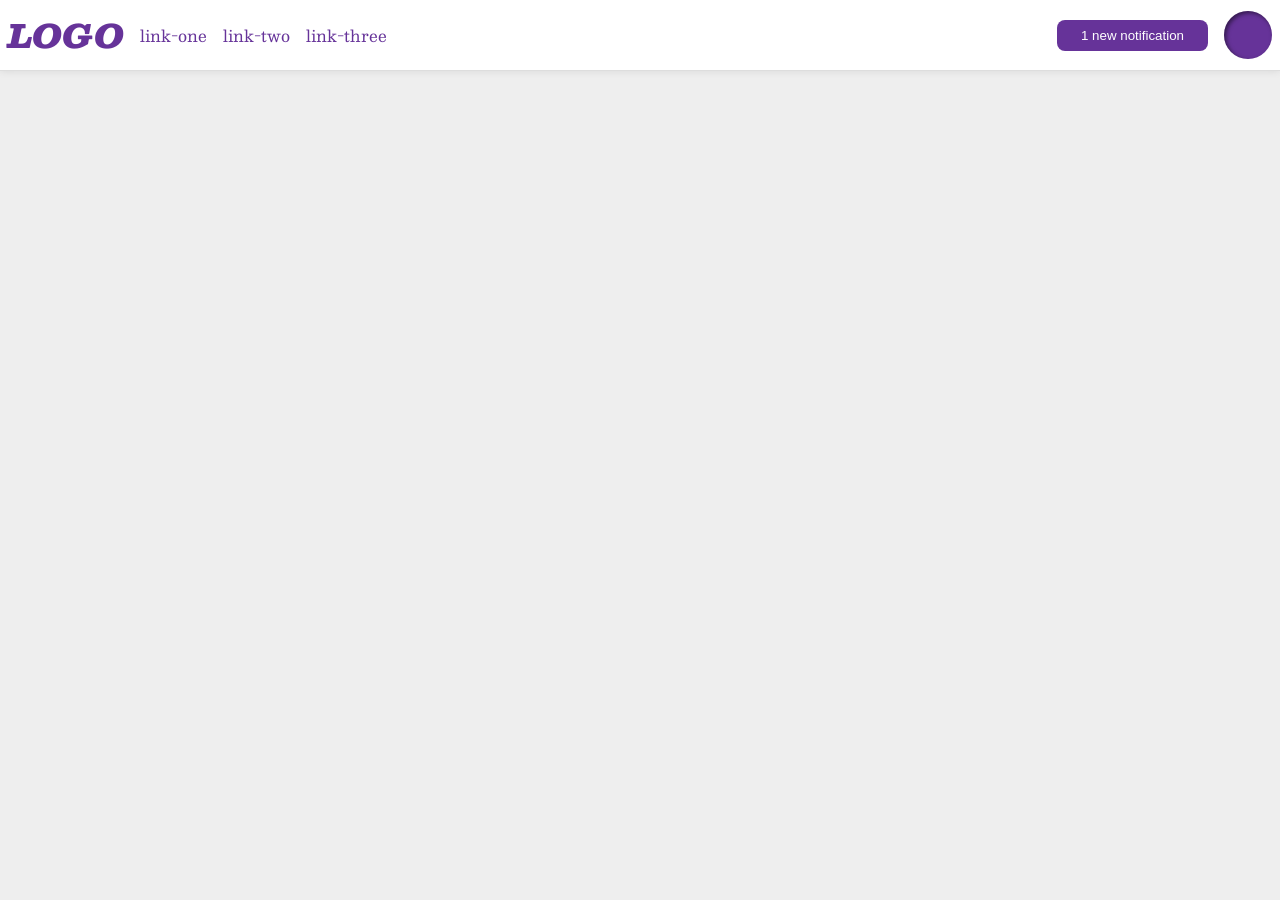
<file: foundations/flex/03-flex-header-2/index.html>
<!DOCTYPE html>
<html lang="en">
  <head>
    <meta charset="UTF-8">
    <meta http-equiv="X-UA-Compatible" content="IE=edge">
    <meta name="viewport" content="width=device-width, initial-scale=1.0">
    <title>Flex Header 2</title>
    <link rel="stylesheet" href="style.css">
  </head>
  <body>
    <div class="header">
      <div class="left">
        <div class="logo">
        LOGO
      </div>
      <ul class="links">
        <li><a href="https://google.com">link-one</a></li>
        <li><a href="https://google.com">link-two</a></li>
        <li><a href="https://google.com">link-three</a></li>
      </ul>
      </div>
      <div class="right">
        <button class="notifications">
        1 new notification
      </button>
      <div class="profile-image"></div>
      </div>
    </div>
  </body>
</html>
</file>
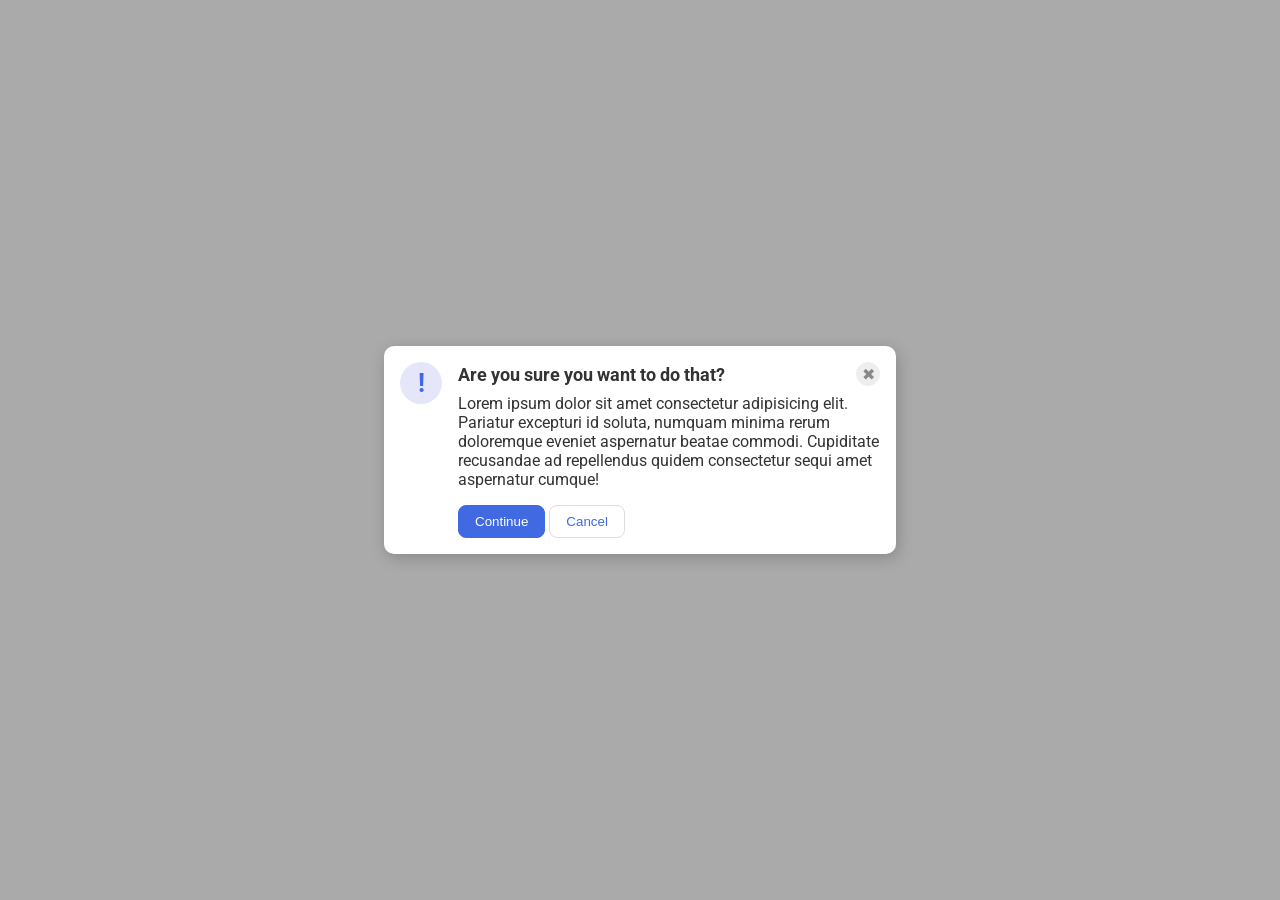
<file: foundations/flex/05-flex-modal/index.html>
<!DOCTYPE html>
<html lang="en">
  <head>
    <meta charset="UTF-8">
    <meta http-equiv="X-UA-Compatible" content="IE=edge">
    <meta name="viewport" content="width=device-width, initial-scale=1.0">
    <link rel="stylesheet" href="style.css">
    <title>Modal</title>
  </head>
 <body>
    <div class="modal">
      <div class="icon">!</div>
      <!-- additional container used here -->
      <div class="container">
        <!-- header div was moved to encompass the close button as well -->
        <div class="header">Are you sure you want to do that?
          <button class="close-button">✖</button>
        </div>
        <div class="text">Lorem ipsum dolor sit amet consectetur adipisicing elit. Pariatur excepturi id soluta, numquam minima rerum doloremque eveniet aspernatur beatae commodi. Cupiditate recusandae ad repellendus quidem consectetur sequi amet aspernatur cumque!</div>
        <button class="continue">Continue</button>
        <button class="cancel">Cancel</button>
      </div>
    </div>
  </body>
</html>
</file>
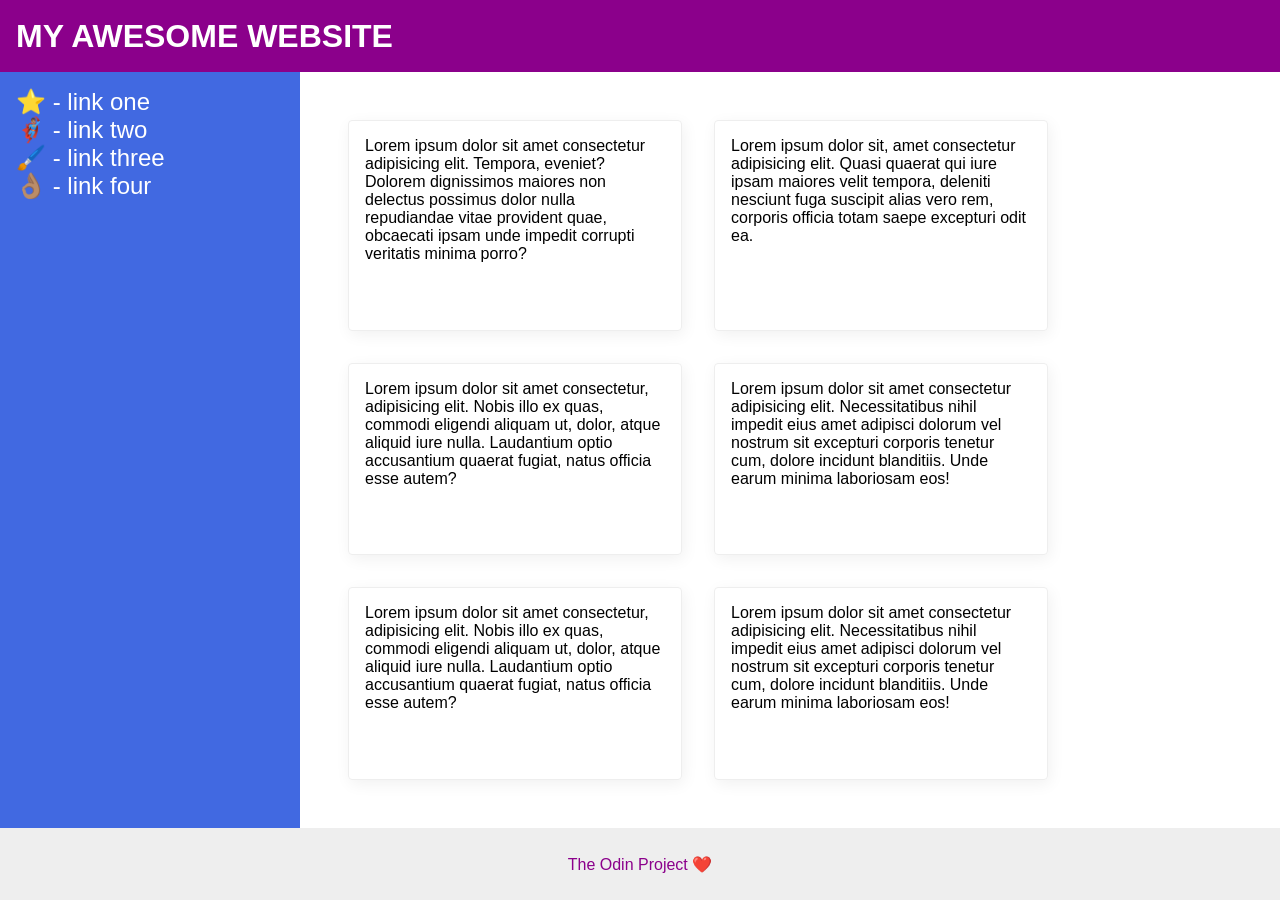
<file: foundations/flex/07-flex-layout-2/index.html>
<!DOCTYPE html>
<html lang="en">
  <head>
    <meta charset="UTF-8">
    <meta http-equiv="X-UA-Compatible" content="IE=edge">
    <meta name="viewport" content="width=device-width, initial-scale=1.0">
    <title>The Holy Grail</title>
    <link rel="stylesheet" href="style.css">
  </head>
  <body>
    <div class="header">
      <div class="title">MY AWESOME WEBSITE</div>
    </div>

    <div class="content">
      <div class="sidebar">
        <ul>
          <li><a href="#">⭐ - link one</a></li>
          <li><a href="#">🦸🏽‍♂️ - link two</a></li>
          <li><a href="#">🖌️ - link three</a></li>
          <li><a href="#">👌🏽 - link four</a></li>
        </ul>
      </div>

      <div class="cards">
        <div class="card">Lorem ipsum dolor sit amet consectetur adipisicing elit. Tempora, eveniet? Dolorem dignissimos maiores non delectus possimus dolor nulla repudiandae vitae provident quae, obcaecati ipsam unde impedit corrupti veritatis minima porro?</div>
        <div class="card">Lorem ipsum dolor sit, amet consectetur adipisicing elit. Quasi quaerat qui iure ipsam maiores velit tempora, deleniti nesciunt fuga suscipit alias vero rem, corporis officia totam saepe excepturi odit ea.</div>
        <div class="card">Lorem ipsum dolor sit amet consectetur, adipisicing elit. Nobis illo ex quas, commodi eligendi aliquam ut, dolor, atque aliquid iure nulla. Laudantium optio accusantium quaerat fugiat, natus officia esse autem?</div>
        <div class="card">Lorem ipsum dolor sit amet consectetur adipisicing elit. Necessitatibus nihil impedit eius amet adipisci dolorum vel nostrum sit excepturi corporis tenetur cum, dolore incidunt blanditiis. Unde earum minima laboriosam eos!</div>
        <div class="card">Lorem ipsum dolor sit amet consectetur, adipisicing elit. Nobis illo ex quas, commodi eligendi aliquam ut, dolor, atque aliquid iure nulla. Laudantium optio accusantium quaerat fugiat, natus officia esse autem?</div>
        <div class="card">Lorem ipsum dolor sit amet consectetur adipisicing elit. Necessitatibus nihil impedit eius amet adipisci dolorum vel nostrum sit excepturi corporis tenetur cum, dolore incidunt blanditiis. Unde earum minima laboriosam eos!</div>
      </div>
    </div>

    <div class="footer">
      <div class="foot">The Odin Project ❤️</div>
    </div>
  </body>
</html>
</file>
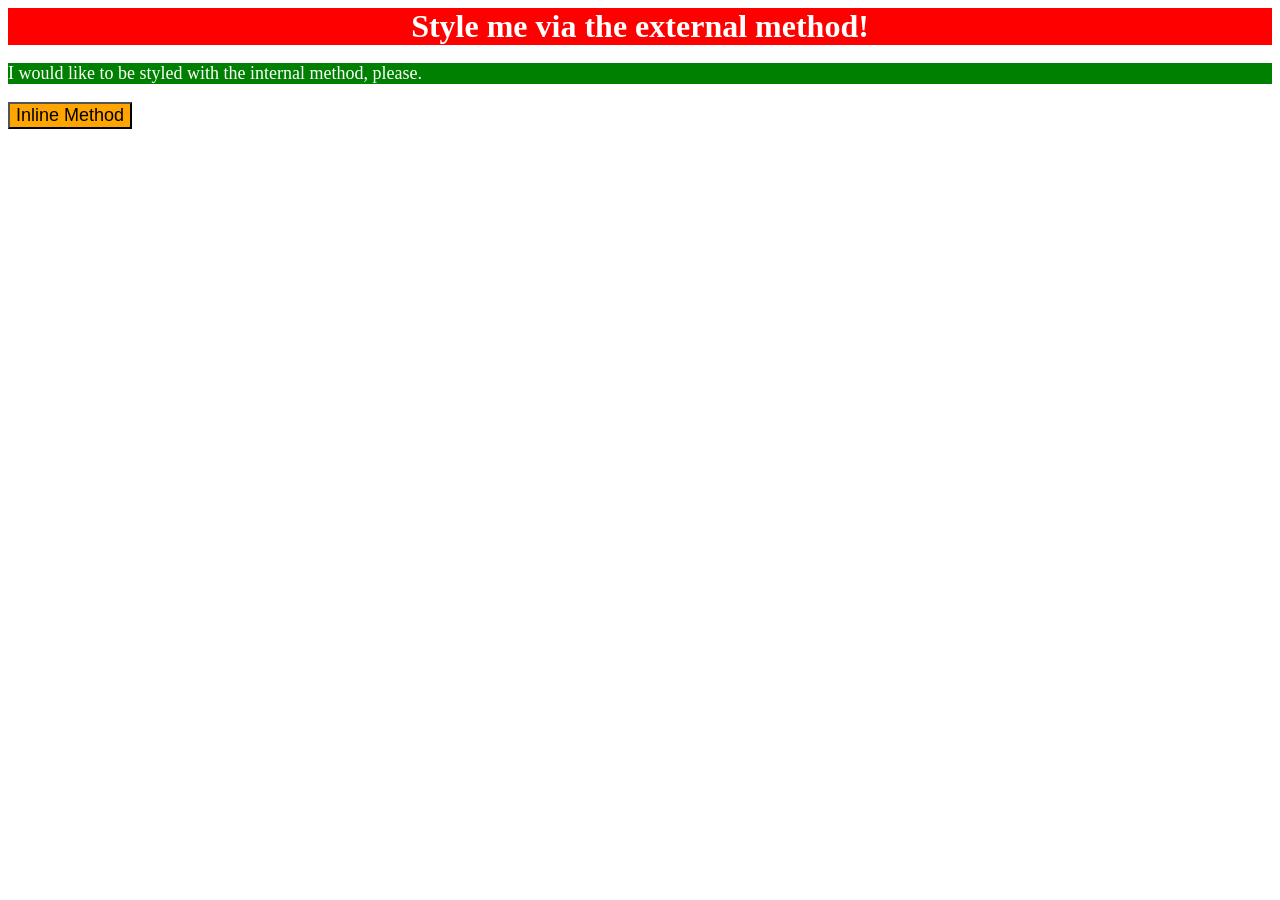
<file: foundations/intro-to-css/01-css-methods/index.html>
<!DOCTYPE html>
<html lang="en">
  <head>
    <meta charset="UTF-8">
    <meta http-equiv="X-UA-Compatible" content="IE=edge">
    <meta name="viewport" content="width=device-width, initial-scale=1.0">
    <title>Methods for Adding CSS</title>

    <style>
      p {
        background-color: green;
        color: white;
        font-size: 18px;
      }
    </style>

  </head>
  <body>
    <div><link rel="stylesheet" href="styles.css">Style me via the external method!</div>
    <p>I would like to be styled with the internal method, please.</p>
    <button style="background-color: orange; font-size: 18px;" >Inline Method</button>
  </body>
</html>
</file>
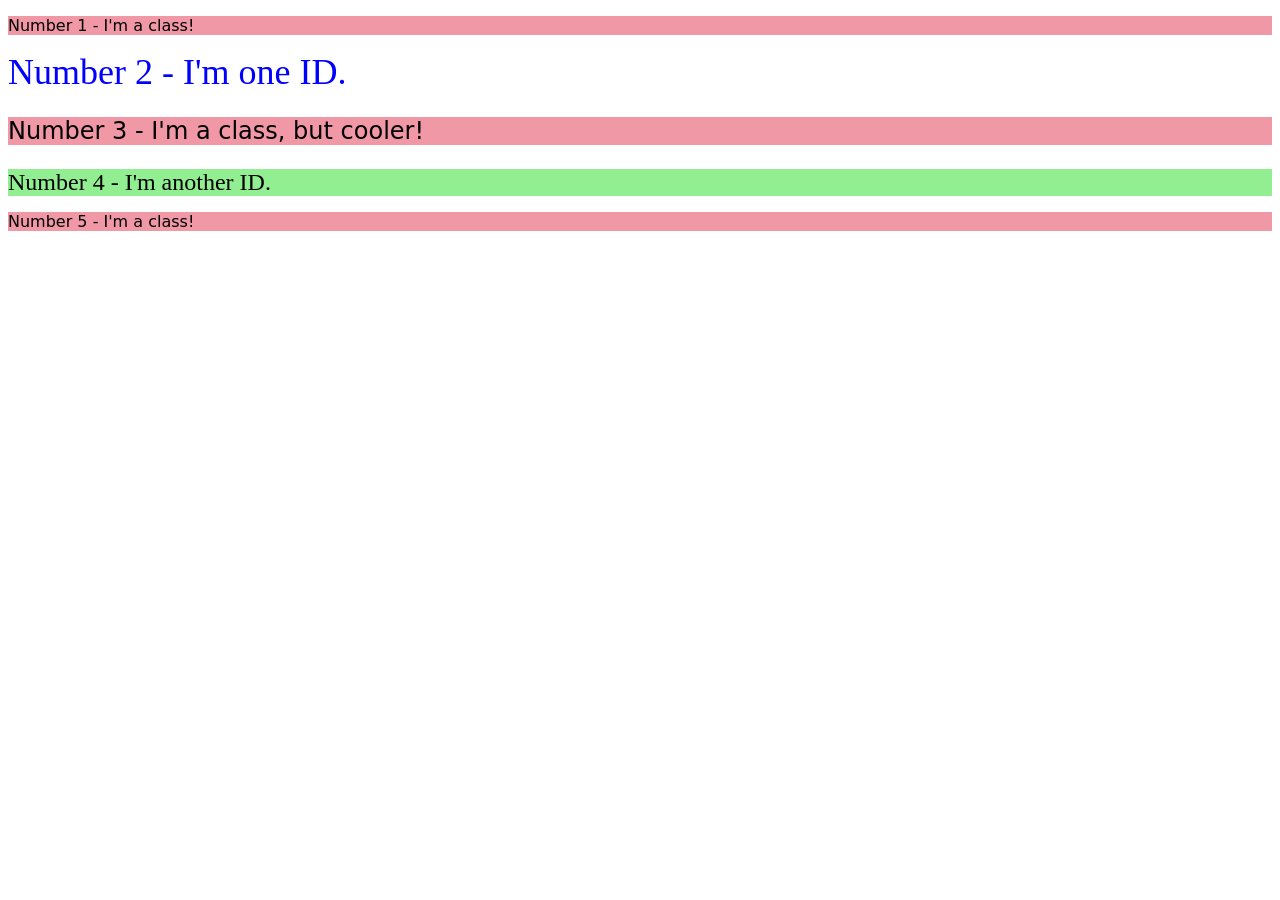
<file: foundations/intro-to-css/02-class-id-selectors/index.html>
<!DOCTYPE html>
<html lang="en">
  <head>
    <meta charset="UTF-8">
    <meta http-equiv="X-UA-Compatible" content="IE=edge">
    <meta name="viewport" content="width=device-width, initial-scale=1.0">
    <title>Class and ID Selectors</title>
    <link rel="stylesheet" href="style.css">
  </head>
  <body>
    <p class="odd">Number 1 - I'm a class!</p>
    <div id="two">Number 2 - I'm one ID.</div>
    <p class="odd adjust_font_size">Number 3 - I'm a class, but cooler!</p>
    <div id="four" class="adjust_font_size">Number 4 - I'm another ID.</div>
    <p class="odd">Number 5 - I'm a class!</p>
  </body>
</html>
</file>
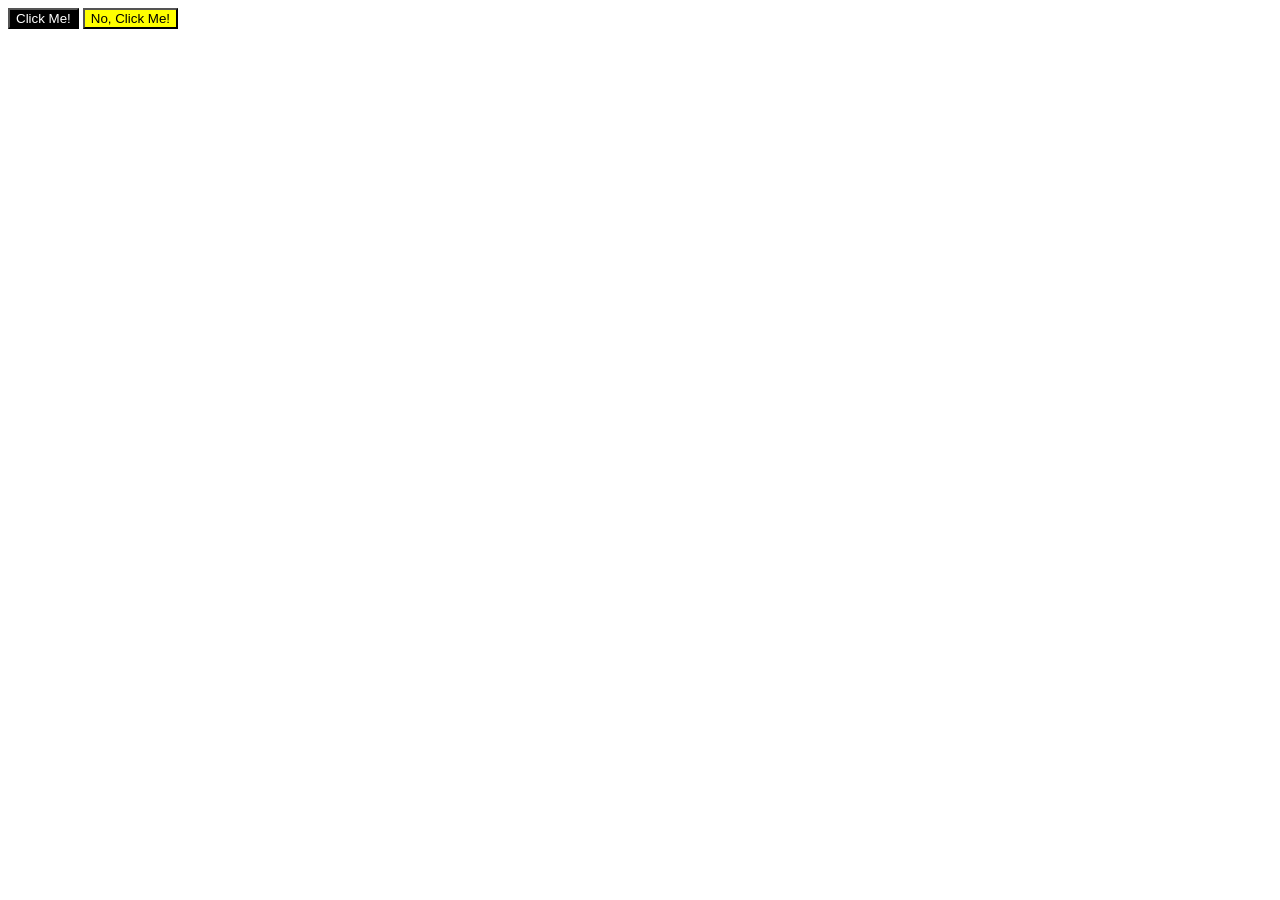
<file: foundations/intro-to-css/03-grouping-selectors/index.html>
<!DOCTYPE html>
<html lang="en">
  <head>
    <meta charset="UTF-8">
    <meta http-equiv="X-UA-Compatible" content="IE=edge">
    <meta name="viewport" content="width=device-width, initial-scale=1.0">
    <title>Grouping Selectors</title>
    <link rel="stylesheet" href="style.css">
  </head>
  <body>
    <button class="first">Click Me!</button>
    <button class="second">No, Click Me!</button>
  </body>
</html>
</file>
<file: foundations/flex/03-flex-header-2/style.css>
/* this is some magical font-importing.  
you'll learn about it later. */
@import url('https://fonts.googleapis.com/css2?family=Besley:ital,wght@0,400;1,900&display=swap');

body {
  margin: 0;
  background: #eee;
  font-family: Besley, serif;
}

.header {
  background: white;
  border-bottom: 1px solid #ddd;
  box-shadow: 0 0 8px rgba(0,0,0,.1);

  /* edit */
  display: flex;
  padding: 8px;
  justify-content: space-between;
}

.profile-image {
  background: rebeccapurple;
  box-shadow: inset 2px 2px 4px rgba(0,0,0,.5);
  border-radius: 50%;
  width: 48px;
  height: 48px;
}

.logo {
  color: rebeccapurple;
  font-size: 32px;
  font-weight: 900;
  font-style: italic;
}

button {
  border: none;
  border-radius: 8px;
  background: rebeccapurple;
  color: white;
  padding: 8px 24px;

}

a {
  /* this removes the line under our links */
  text-decoration: none;
  color: rebeccapurple;
}

ul {
  list-style-type: none;

  /* edit */
  display: flex;
  margin: 0;
  padding: 0;
  gap: 16px;
}

.left, .right {
  display: flex;
  align-items: center;
  gap: 16px;
}
</file>
<file: foundations/flex/05-flex-modal/style.css>
@import url('https://fonts.googleapis.com/css2?family=Roboto:wght@400;700&display=swap');

html, body {
  height: 100%;
}

body {
  font-family: Roboto, sans-serif;
  margin: 0;
  background: #aaa;
  color: #333;
  /* I'll give you this one for free */
  display: flex;
  align-items: center;
  justify-content: center;
}

.modal {
  background: white;
  width: 480px;
  border-radius: 10px;
  box-shadow: 2px 4px 16px rgba(0,0,0,.2);
}

.icon {
  color: royalblue;
  font-size: 26px;
  font-weight: 700;
  background: lavender;
  width: 42px;
  height: 42px;
  border-radius: 50%;
  display: flex;
  align-items: center;
  justify-content: center;
}

.close-button {
  background: #eee;
  border-radius: 50%;
  color: #888;
  font-weight: 400;
  font-size: 16px;
  height: 24px;
  width: 24px;
  display: flex;
  align-items: center;
  justify-content: center;
  border: 1px solid #eee;
  padding: 0;
}

button {
  cursor: pointer;
  padding: 8px 16px;
  border-radius: 8px;
}

button.continue {
  background: royalblue;
  border: 1px solid royalblue;
  color: white;
}

button.cancel {
  background: white;
  border: 1px solid #ddd;
  color: royalblue;
}

/* SOLUTION: */

.modal {
  display: flex;
  gap: 16px;
  padding: 16px;
}

.icon {
  /* this keeps the icon from getting smashed by the text */
  flex-shrink: 0;
}
/* header container should be wrapped around the button element as well in order for flex style to work */
.header {
  display: flex;
  align-items: center;
  justify-content: space-between;
  font-size: 18px;
  font-weight: 700;
  margin-bottom: 8px;
}

.text {
  margin-bottom: 16px;
}
</file>
<file: foundations/flex/07-flex-layout-2/style.css>
body {
  font-family: -apple-system, BlinkMacSystemFont, 'Segoe UI', Roboto, Oxygen, Ubuntu, Cantarell, 'Open Sans', 'Helvetica Neue', sans-serif;
  margin: 0;
  min-height: 100vh;

  display: flex;
  flex-direction: column;
}

.header {
  height: 72px;
  background: darkmagenta;
  color: white;

  font-size: 32px;
  font-weight: 900;
  display: flex;
  align-items: center;
}

/*  */
.title {
  margin: 16px;
}
/*  */

.footer {
  height: 72px;
  background: #eee;
  color: darkmagenta;

  display: flex;
  justify-content: center;
  align-items: center;
}

.sidebar {
  width: 300px;
  background: royalblue;
  box-sizing: border-box;

  flex-shrink: 0;
  font-size: 24px;
  padding: 16px;
}

.card {
  border: 1px solid #eee;
  box-shadow: 2px 4px 16px rgba(0,0,0,.06);
  border-radius: 4px;

  width: 300px;
  padding: 16px;
}

/*  */
.content {
  display: flex;
  flex-grow: 1;
}

.cards {
  display: flex;
  flex-direction: row;
  flex-wrap: wrap;
  padding: 48px;
  flex: 1;  
  gap: 32px;
}

ul {
  list-style-type: none;
  margin: 0;
  padding: 0;
}

ul li a {
  text-decoration: none;
  color: white;
}

/*  */
</file>
<file: foundations/intro-to-css/01-css-methods/styles.css>
div {
    color: white;
    background-color: red;
    font-size: 32px;
    text-align: center;
    font-weight: bold;
    }
</file>
<file: foundations/intro-to-css/02-class-id-selectors/style.css>
.odd {
    background-color: rgb(241, 152, 167);
    font-family: Verdana, "Dejavu Sans", sans-serif;
}

#two {
    color: #0000ff;
    font-size: 36px;
}

.adjust_font_size {
    font-size: 24px;
}   

#four {
    background-color: hsl(120, 73%, 75%);
}
</file>
<file: foundations/intro-to-css/03-grouping-selectors/style.css>
/* Add CSS Styling */
.first.second {
    font-size: 28px;
    font-family: Helvetica, "Times New Roman", sans-serif;
}

.first {
    background-color: black;
    color: white;
}

.second {
    background-color: yellow;
}
</file>
